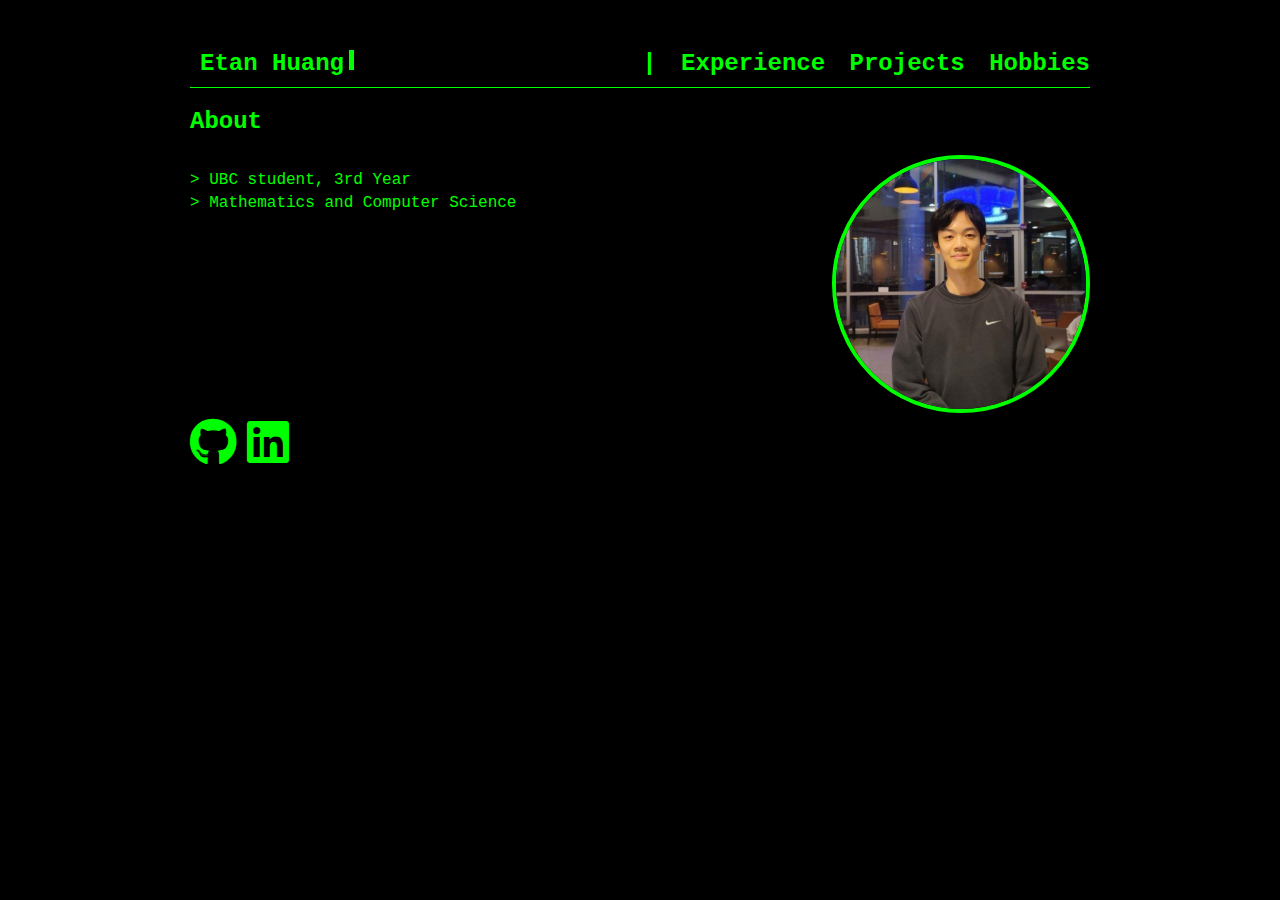
<file: index.html>
<!DOCTYPE html>
<html lang="en">
<head>
    <meta charset="UTF-8">
    <meta name="viewport" content="width=device-width, initial-scale=1.0">
    <title>Etan Huang</title>
    <link rel="stylesheet" href="style.css">
    <link rel="stylesheet" href="https://cdnjs.cloudflare.com/ajax/libs/font-awesome/5.15.3/css/all.min.css">
</head>
<body>
    <div class="container">
        <header>
            <h1>
                <span class="name"><a href="index.html">Etan Huang</a></span>
                <span class="links">| 
                    <a href="experience.html">Experience</a> 
                    <a href="projects.html">Projects</a> 
                    <a href="hobbies.html">Hobbies</a>
                </span>
            </h1>
        </header>

        <section>
            <h2>About</h2>
            <div class="intro-and-pfp" style="display: flex; justify-content: space-between;">
                <div class="intro">
                    <ul>
                        <li>UBC student, 3rd Year</li>
                        <li>Mathematics and Computer Science</li>
                    </ul>
                </div>
                <div class="img" style="float: right;">
                    <img src="images/linkedinpfp.jpg" 
                         style="border-radius: 50%; border: 4px solid #00ff00; width: 250px;" 
                         alt="Avatar">
                </div>
            </div>
        </section>

        <a target="_blank" class="fab fa-github" 
           style="font-size:48px;color:#00ff00; text-decoration:none;" 
           href="https://github.com/EtanHuang"></a>

        <a target="_blank" class="fab fa-linkedin" 
           style="font-size:48px;color:#00ff00; text-decoration:none;" 
           href="https://www.linkedin.com/in/etan-huang/"></a>
    </div>
</body>
</html>
</file>
<file: style.css>
/* styles.css */
body {
    background-color: #000; 
    color: #00ff00; 
    font-family: "Courier New", Courier, monospace; 
    margin: 0;
    padding: 0;
}

.container {
    max-width: 900px;
    margin: 50px auto;
}

@keyframes cursor-blink {
  0%, 50% {
    opacity: 1;
  }
  100% {
    opacity: 0;
  }
}

.media {
    max-width: 400px;
    height: auto;
}

iframe.media {
    width: 660px;
    height: 315px;
    border: none;
}

header h1 .name::after {
  content: "";
  width: 5px;
  height: 20px;
  margin-left: 5px;
  background: #00ff00;
  display: inline-block;
  animation: cursor-blink 1.5s steps(2) infinite;
}

header h1 {
    font-size: 24px;
    display: flex;
    justify-content: space-between;
    border-bottom: 1px solid #00ff00;
    padding-bottom: 10px;
}

.hobbies {
    display: flex;
    flex-direction: column;
    gap: 20px;
    align-items: center;
}

.experience {
    display: flex;
    flex-direction: column;
    gap: 20px;
    align-items: center;
}

.hobby-item {
    display: flex;
    flex-direction: row;
    align-items: center;
    border: 3px solid #00ff00;
    padding: 10px;
    overflow: hidden;
    width: 80%;
    margin: auto;
    margin-top: 3ch;
}

.project-item {
    display: flex;
    flex-direction: row;
    align-items: center;
    border: 3px solid #00ff00;
    padding: 10px;
    overflow: hidden;
    width: 80%;
    margin: auto;
    margin-top: 3ch;
}

.project-text {
    margin-left: 10px;
    width: 100%;
}

.project-header {
    display: flex;
    justify-content: space-between;
    align-items: center; /* Aligns h2 and h4 vertically in the center */
    width: 100%; /* Ensure the container takes up full width */
    border-bottom: 1px solid #00ff00; /* Apply the border to the container */
    padding-bottom: 5px;
}


.experience-item {
    display: flex;
    flex-direction: row;
    align-items: center;
    border: 3px solid #00ff00;
    padding: 10px;
    overflow: hidden;
    width: 80%;
    margin: auto;
    margin-top: 3ch;
}



/* .experience-container {
    display:flex;
    justify-content: space-between;
    margin: 0px;
    padding: 0px;
} */

.experience-text {
    margin-left: 10px;
}
.experience-header {
    margin-left: 10px;
    border-bottom: 1px solid #00ff00;
    padding-bottom: 10px;
}

.experience-item p {
    margin-left: 10px;
}

.experience-header h2{
    border-bottom: 0px;

}
.location-time {
    display: flex; 
    justify-content: space-between;
}

.hobby-text {
    margin-left: 10px;
}

header a {
    color: #00ff00;
    text-decoration: none;
    margin-left: 10px;
}

section {
    border-radius: 20px;
    border-color: #00ff00;
}

.hobby-text h2 {
    color: #ffffff;
    border-bottom: 1px solid #00ff00;
    padding-bottom: 5px;
}

.project-header h2 {
    color: #ffffff; /* Set color for h2 */
    margin: 0; /* Remove any default margin */
}

.project-header h4 {
    color: #ffffff; /* Set color for h4 */
    margin: 0; /* Remove any default margin */
    text-align: right; /* Align h4 text to the right */
}

ul {
    list-style-type: none;
    padding: 0;
}

ul li {
    margin: 5px 0;
    position: relative;
}

ul li::before {
    content: "> ";
    color: #00ff00;
}

strong {
    font-weight: 1000;
}


.picture-caption p {
  margin-top: 8px;
  font-size: 0.9em;
  color: #00ff00; 
}
</file>
